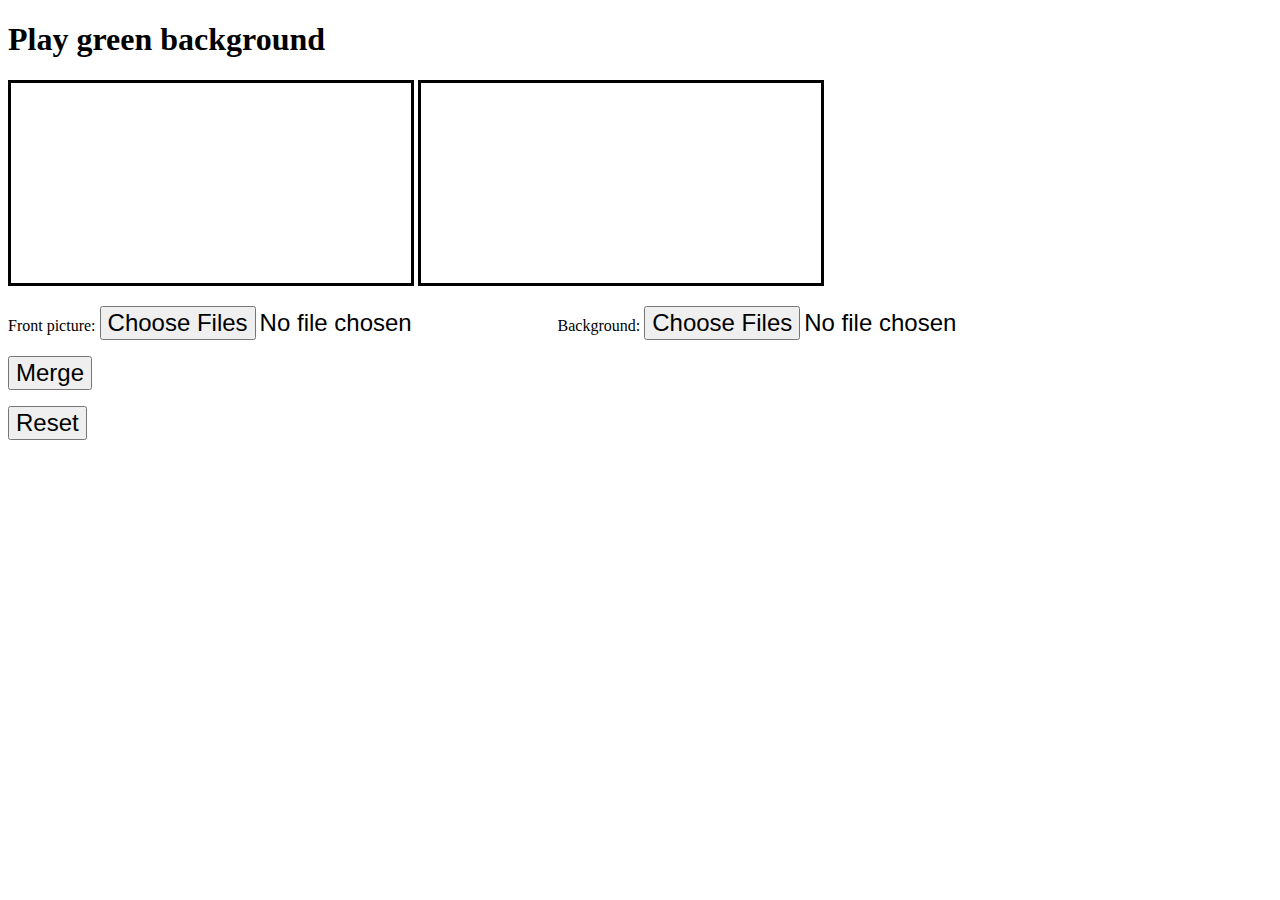
<file: course_1_webpage/combine-green-background/index.html>
<!DOCTYPE html>
<html >
<head>
  <meta charset="UTF-8">
  <title>combine green bg</title>
  
  
  
      <link rel="stylesheet" href="css/style.css">

  
</head>

<body>
  <!-- This web page is used to combine two upload pictures, front page should have green background-->

<script src="http://www.dukelearntoprogram.com/course1/common/js/image/SimpleImage.js" >
</script>

<h1>Play green background</h1>
<canvas id="canft"> </canvas>
<canvas id="canbg"> </canvas>

<!-- Two upload button -->
<p>
  Front picture: 
  <input type="file" id="finput" multiple="false" accept="image/*" onchange="uploadf()" >
  Background: 
  <input type="file" id="binput" multiple="false" accept="image/*" onchange="uploadb()" >
</p>  

<!-- Combine button and reset button -->
<p>
  <input type="button" id="changeGray" value="Merge" onclick="createComposite()">
</p>
<p>
  <input type="button" id="changeGray" value="Reset" onclick="reset()">
</p>
  
    <script src="js/index.js"></script>

</body>
</html>
</file>
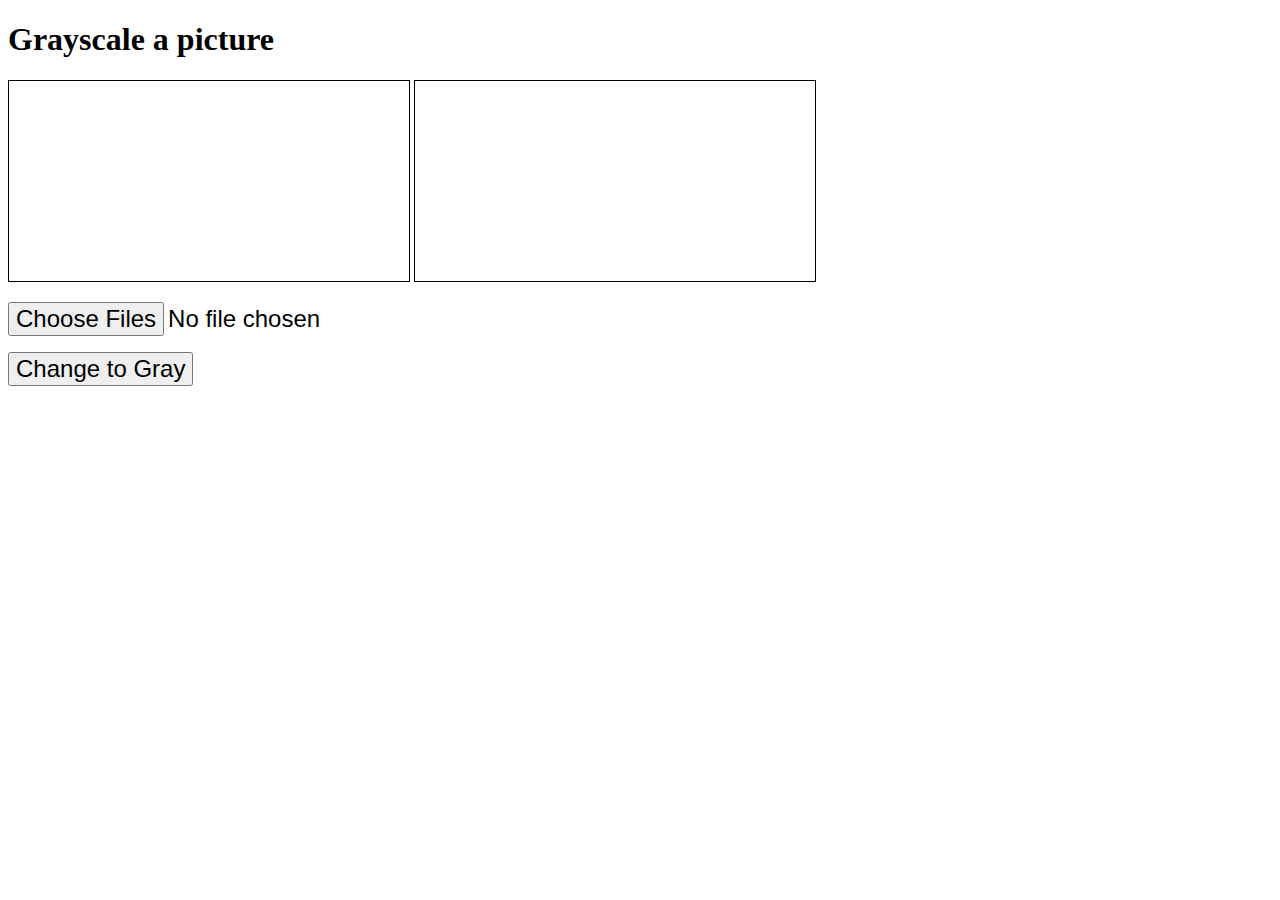
<file: course_1_webpage/Gray_scale/index.html>
<!DOCTYPE html>
<html >
<head>
  <meta charset="UTF-8">
  <title>A Pen by  peidong</title>
  
  
  
      <link rel="stylesheet" href="css/style.css">

  
</head>

<body>
  <!-- This web page uplard a picture and changed it into
     Gray scale color picture-->

<script src="http://www.dukelearntoprogram.com/course1/common/js/image/SimpleImage.js" >
</script>

<h1>Grayscale a picture </h1>
<canvas id="can1"> </canvas>
<canvas id="can2"> </canvas>

<p>
  <input type="file" id="finput" multiple="false" accept="image/*" onchange="upload()">
</p>  
<p>
  <input type="button" id="changeGray" value="Change to Gray" onclick="makeGray()">
</p>
  
    <script src="js/index.js"></script>

</body>
</html>
</file>
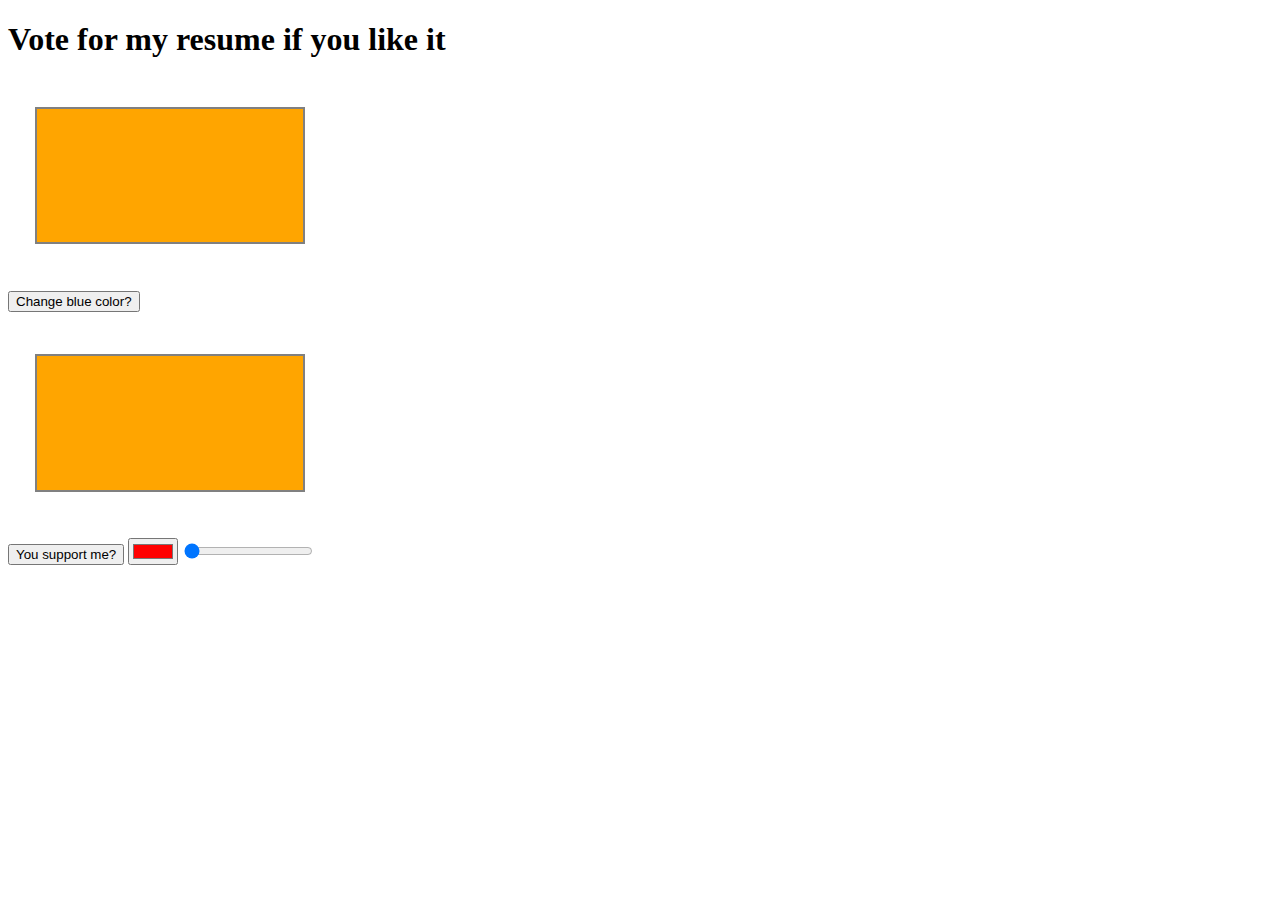
<file: course_1_webpage/interactive webpage/index.html>
<!DOCTYPE html>
<html >
<head>
  <meta charset="UTF-8">
  <title>A Pen by  peidong</title>
  
  
  
      <link rel="stylesheet" href="css/style.css">

  
</head>

<body>
  <h1>
  Vote for my resume if you like it
</h1>

<canvas id="can1"
        class=orangeback>
</canvas>


<p>
<input type="button"
value="Change blue color?"
onclick="changeBlue()">
</p>

<canvas id="can2"
        class=orangeback>
</canvas>

<p>
<input type="button"
value="You support me?"
onclick="changeRed()">

<input type="color"
value="#FF0000" id = "color"

  onchange="doColor()">
<!-- this can also be onclick="doColor()"-->


<input type="range"
min = "10" max = "100" value="10" id = "slider" oninput="doSquare()">

</p>
  
    <script src="js/index.js"></script>

</body>
</html>
</file>
<file: course_1_webpage/combine-green-background/css/style.css>
input{
  font-size:18pt;
}

canvas{
  height:200px;
  border: 3px solid black;
}
</file>
<file: course_1_webpage/Gray_scale/css/style.css>
input{
  font-size:18pt;
}

canvas{
  height:200px;
  border: 1px solid black;
}
</file>
<file: course_1_webpage/interactive webpage/css/style.css>
canvas{
  width:200pt;
  height:100pt;
  margin:20pt;
  border:2pt solid gray;
}

.orangeback{
  background-color:orange
}
.blueback{
  background-color:blue
}
</file>
